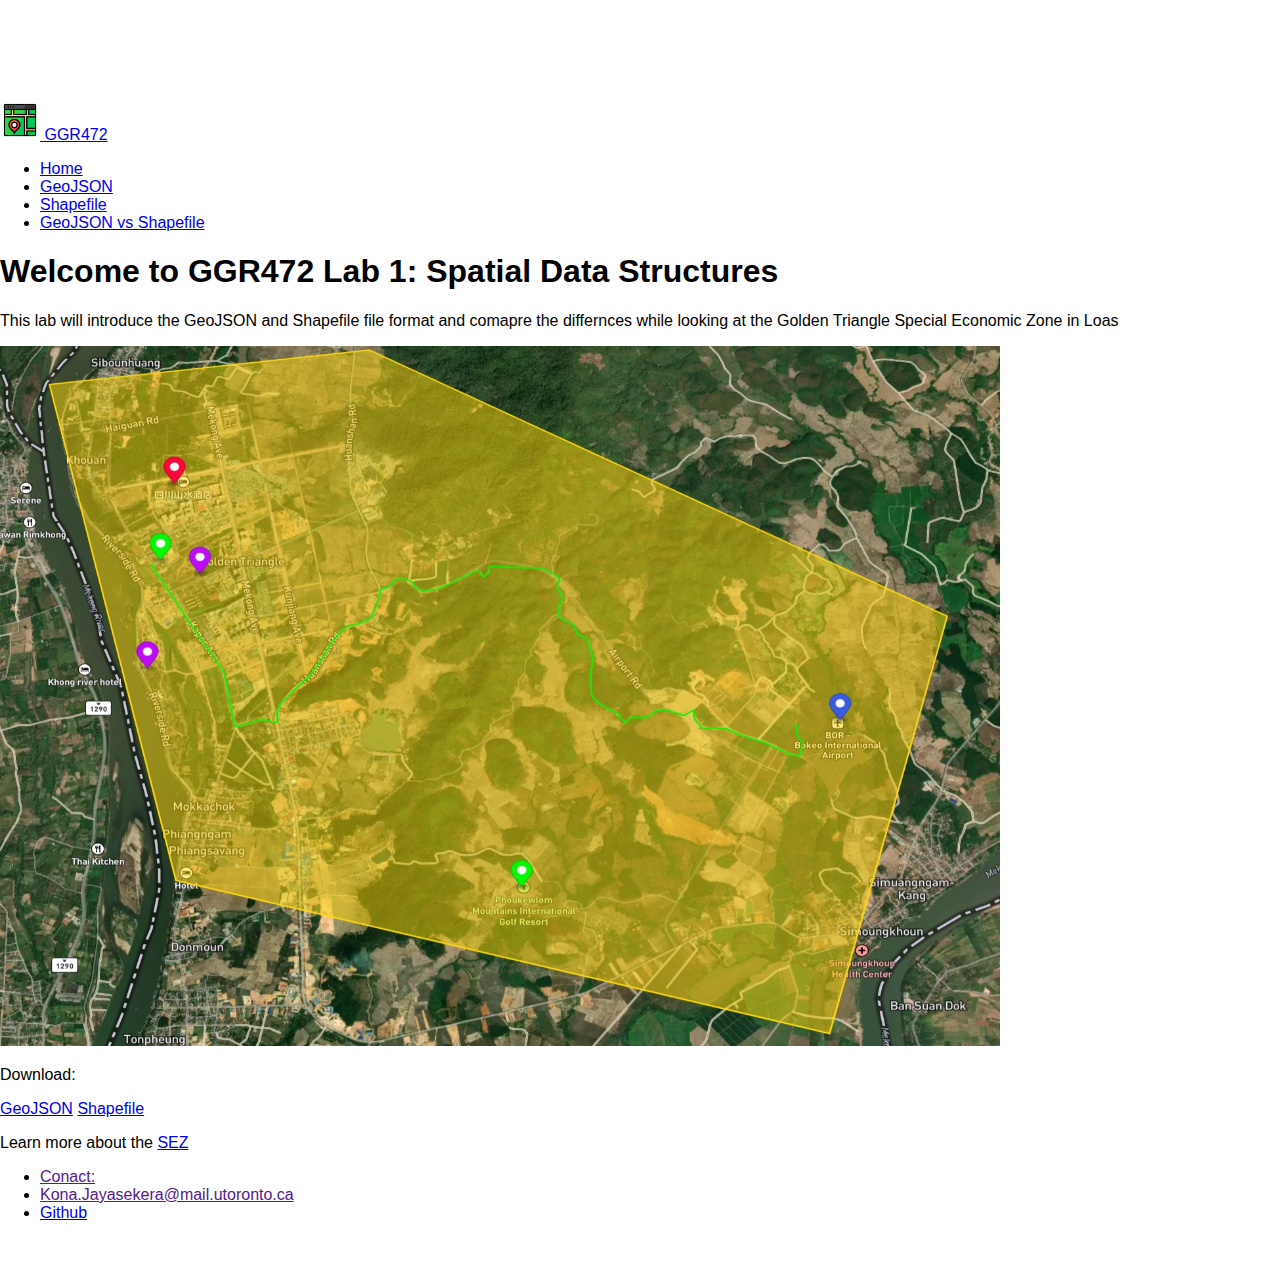
<file: index.html>
<!doctype html>
<html lang="en">
  <head>
    <!-- Required meta tags -->
    <meta charset="utf-8">
    <meta name="viewport" content="width=device-width, initial-scale=1, shrink-to-fit=no">

    <!-- Bootstrap CSS -->
    <link rel="stylesheet" href="style.css"> 
    <link rel="stylesheet" href="https://cdn.jsdelivr.net/npm/bootstrap@4.1.3/dist/css/bootstrap.min.css" integrity="sha384-MCw98/SFnGE8fJT3GXwEOngsV7Zt27NXFoaoApmYm81iuXoPkFOJwJ8ERdknLPMO" crossorigin="anonymous">

<title>GGR472 Lab 1: Spatial Data Sctutures </title>
  </head>
  <body>
    <!-- Creatinga a navbar class for the webpage that is fixed to the top and contains the sub catagoeries -->
    <nav class="navabr fixed-top navbar-expand-md navbar-dark bg-dark">
      <!--Adding a nice webmap icon for the webpage -->
      <a
        href="#"
        class="navbar-brand mb-0 h1">
          <img
          class="d-inline-block align-top"
          src="map.png"
          width="40" height="40" />
          GGR472
      </a>
      <div class = "collapse navbar-collapse" id="navbarNav">
        <ul class="navbar-nav">
          <li class="nav-item active">
            <a class="nav-link active" href="index.html">Home</a>
          </li>
          <li class="nav-item active">
            <a class="nav-link active" href="geojson.html">GeoJSON</a>
          </li>
          <li class="nav-item active">
            <a class="nav-link active" href="shapefile.html">Shapefile</a>
          </li>
          <li class="nav-item active">
            <a class="nav-link active" href="comparison.html">GeoJSON vs Shapefile</a>
          </li>
        </ul>
      </div>
    </nav>

    <!--The main container to hold the content for the webpage -->
    <div class=" main container">
       <!--Using the row and col organization system -->
      <div class="row">
          <div class="col">
              <h1>Welcome to GGR472 Lab 1: Spatial Data Structures</h1>
              <p> This lab will introduce the GeoJSON and Shapefile file format and comapre the differnces while looking at the Golden Triangle Special Economic Zone in Loas </p>
           <!--Inserting an image of my geojson -->
          <a
          href="SEZ.jpg"
          class="Example of GeoJSON">
            <img
            class="d-inline-block align-top"
            src="SEZ.jpg"
            width="1000" height="700" />
          </a>
           <!--Provding the files to download -->
          <p>Download:</p>
          <a href="GeoJSON.geojson" download>GeoJSON</a>
          <a href="Shapefile.zip" download>Shapefile</a>
          <p>Learn more about the <a href="https://en.wikipedia.org/wiki/Golden_Triangle_Special_Economic_Zone">SEZ</a></p>
          </div>
      </div>
    </div>

    <!-- Adding a navbar calss for the bottom of the page -->
    <nav class="navabr fixed-bottom navbar-expand-md navbar-dark bg-dark">
      <div class = "collapse navbar-collapse" id="navbarNav">
        <ul class="navbar-nav">
          <li class="nav-item disabled">
            <a class="nav-link" href=>Conact:</a>
          </li>
          <li class="nav-item disabled">
            <a class="nav-link " href="">Kona.Jayasekera@mail.utoronto.ca</a>
          </li>
          <li class="nav-item active">
            <a class="nav-link active" href="https://github.com/Kona75/GGR472-Lab_1">Github</a>
          </li>
        </ul>
      </div>
    </nav>

    <!-- jQuery first, then Popper.js, then Bootstrap JS -->
    <script src="https://code.jquery.com/jquery-3.3.1.slim.min.js" integrity="sha384-q8i/X+965DzO0rT7abK41JStQIAqVgRVzpbzo5smXKp4YfRvH+8abtTE1Pi6jizo" crossorigin="anonymous"></script>
    <script src="https://cdn.jsdelivr.net/npm/popper.js@1.14.3/dist/umd/popper.min.js" integrity="sha384-ZMP7rVo3mIykV+2+9J3UJ46jBk0WLaUAdn689aCwoqbBJiSnjAK/l8WvCWPIPm49" crossorigin="anonymous"></script>
    <script src="https://cdn.jsdelivr.net/npm/bootstrap@4.1.3/dist/js/bootstrap.min.js" integrity="sha384-ChfqqxuZUCnJSK3+MXmPNIyE6ZbWh2IMqE241rYiqJxyMiZ6OW/JmZQ5stwEULTy" crossorigin="anonymous"></script>
  </body>
</html>
</file>
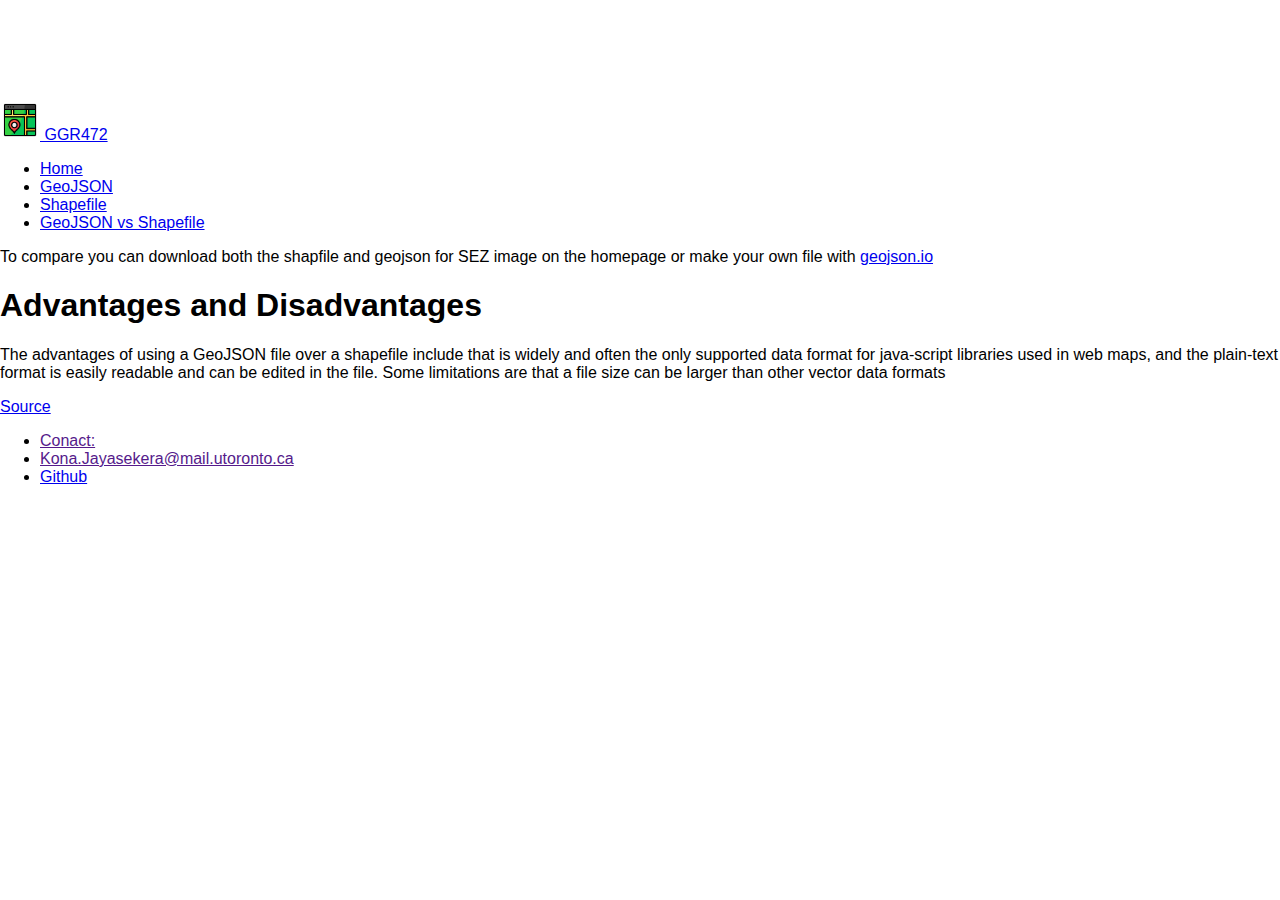
<file: comparison.html>
<!doctype html>
<html lang="en">
  <head>
    <!-- Required meta tags -->
    <meta charset="utf-8">
    <meta name="viewport" content="width=device-width, initial-scale=1, shrink-to-fit=no">

    <!-- Bootstrap CSS -->
    <link rel="stylesheet" href="style.css"> 
    <link rel="stylesheet" href="https://cdn.jsdelivr.net/npm/bootstrap@4.1.3/dist/css/bootstrap.min.css" integrity="sha384-MCw98/SFnGE8fJT3GXwEOngsV7Zt27NXFoaoApmYm81iuXoPkFOJwJ8ERdknLPMO" crossorigin="anonymous">

<title>GGR472 Lab 1: Spatial Data Sctutures </title>
  </head>
  <body>
    <nav class="navabr fixed-top navbar-expand-md navbar-dark bg-dark">
      <a
        href="#"
        class="navbar-brand mb-0 h1">
          <img
          class="d-inline-block align-top"
          src="map.png"
          width="40" height="40" />
          GGR472
      </a>
      <div class = "collapse navbar-collapse" id="navbarNav">
        <ul class="navbar-nav">
          <li class="nav-item active">
            <a class="nav-link active" href="index.html">Home</a>
          </li>
          <li class="nav-item active">
            <a class="nav-link active" href="geojson.html">GeoJSON</a>
          </li>
          <li class="nav-item active">
            <a class="nav-link active" href="shapefile.html">Shapefile</a>
          </li>
          <li class="nav-item active">
            <a class="nav-link active" href="comparison.html">GeoJSON vs Shapefile</a>
          </li>
        </ul>
      </div>
    </nav>

    <div class=" main container">
        <div class="row">
            <div class="col">
              <p>To compare you can download both the shapfile and geojson for SEZ image on the homepage or make your own file with <a href="https://geojson.io/">geojson.io</a></p>
                <h1>Advantages and Disadvantages</h1>
                <p>The advantages of using a GeoJSON file over a shapefile include that is widely and often the only supported data format for java-script libraries used in web maps, and the plain-text format is easily readable and can be edited in the file. Some limitations are that a file size can be larger than other vector data formats </p>
                <p><a href="https://geobgu.xyz/web-mapping2/geojson-1.html">Source</a></p>
              </div>
            </div>
          </div>
    <nav class="navabr fixed-bottom navbar-expand-md navbar-dark bg-dark">
      <div class = "collapse navbar-collapse" id="navbarNav">
        <ul class="navbar-nav">
          <li class="nav-item disabled">
            <a class="nav-link" href=>Conact:</a>
          </li>
          <li class="nav-item disabled">
            <a class="nav-link " href="">Kona.Jayasekera@mail.utoronto.ca</a>
          </li>
          <li class="nav-item active">
            <a class="nav-link active" href="https://github.com/Kona75/GGR472-Lab_1">Github</a>
          </li>
        </ul>
      </div>
    </nav>
    <!-- jQuery first, then Popper.js, then Bootstrap JS -->
    <script src="https://code.jquery.com/jquery-3.3.1.slim.min.js" integrity="sha384-q8i/X+965DzO0rT7abK41JStQIAqVgRVzpbzo5smXKp4YfRvH+8abtTE1Pi6jizo" crossorigin="anonymous"></script>
    <script src="https://cdn.jsdelivr.net/npm/popper.js@1.14.3/dist/umd/popper.min.js" integrity="sha384-ZMP7rVo3mIykV+2+9J3UJ46jBk0WLaUAdn689aCwoqbBJiSnjAK/l8WvCWPIPm49" crossorigin="anonymous"></script>
    <script src="https://cdn.jsdelivr.net/npm/bootstrap@4.1.3/dist/js/bootstrap.min.js" integrity="sha384-ChfqqxuZUCnJSK3+MXmPNIyE6ZbWh2IMqE241rYiqJxyMiZ6OW/JmZQ5stwEULTy" crossorigin="anonymous"></script>
  </body>
</html>
</file>
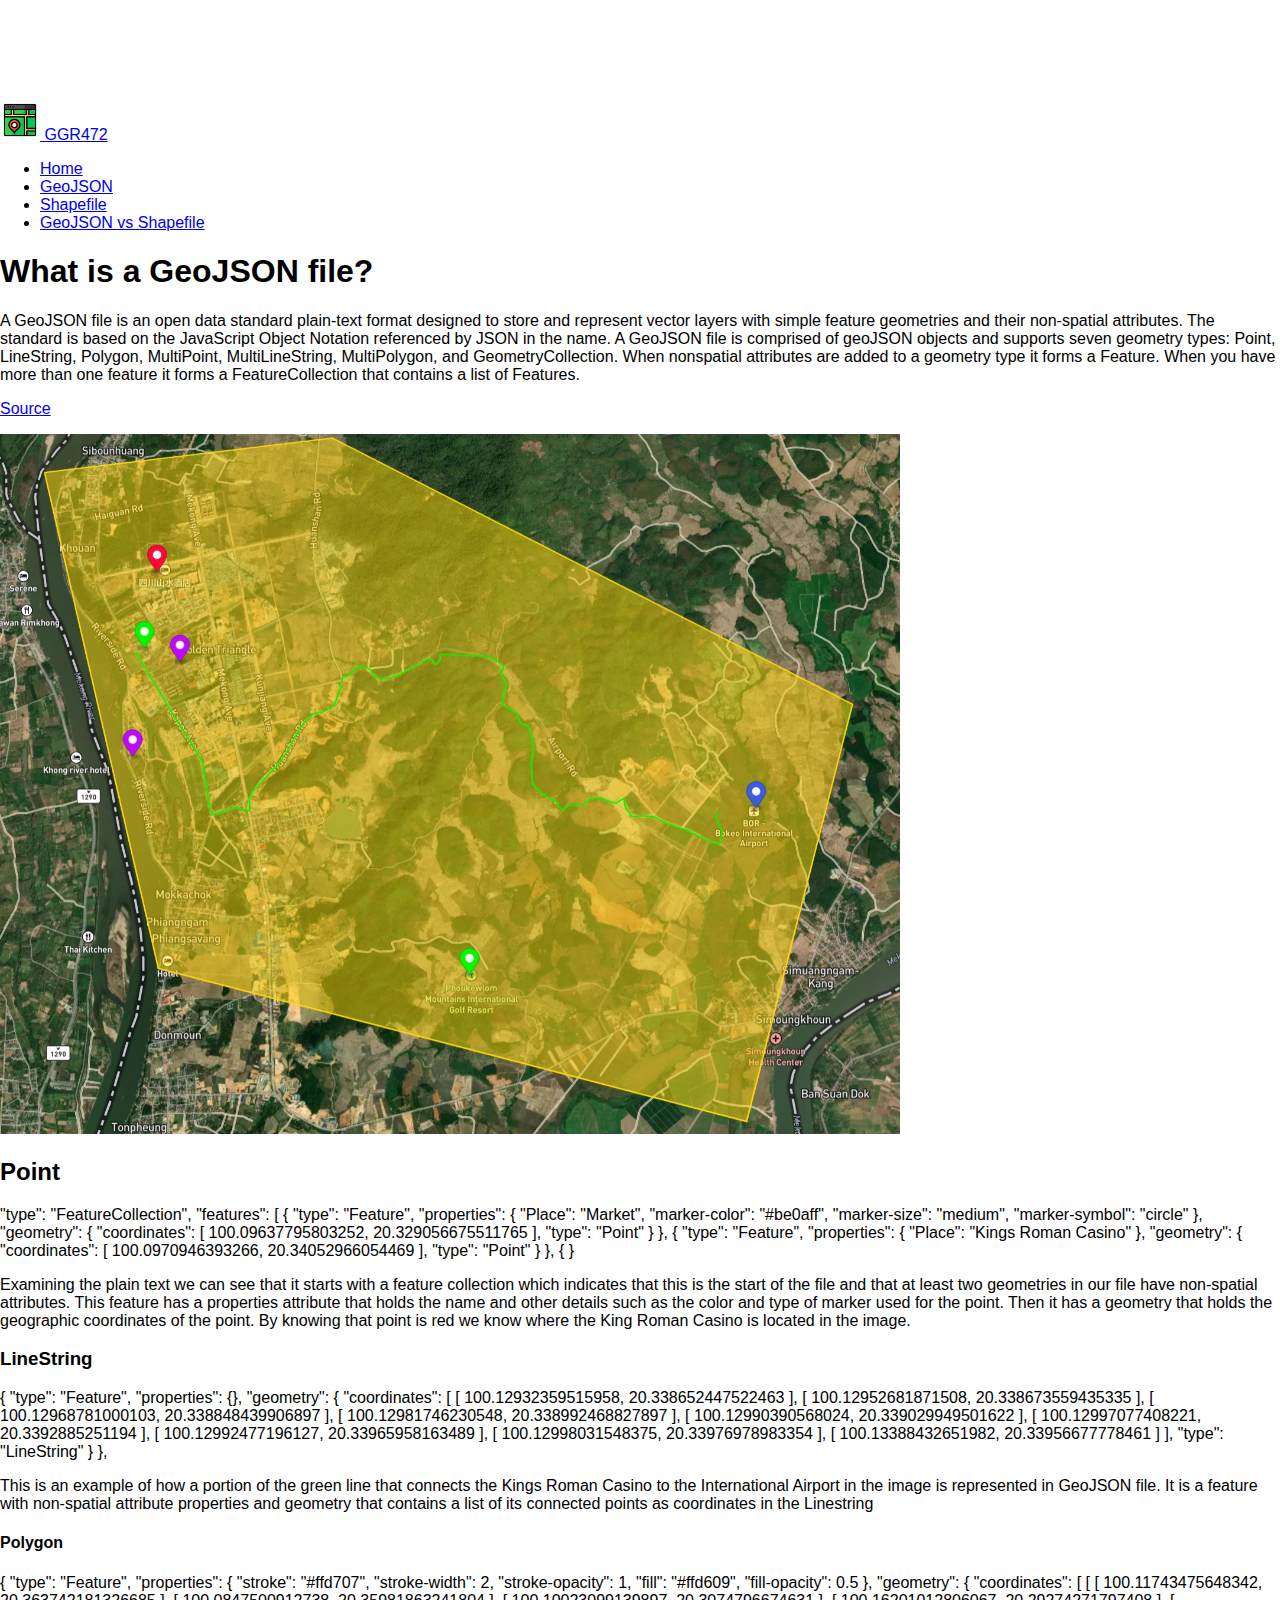
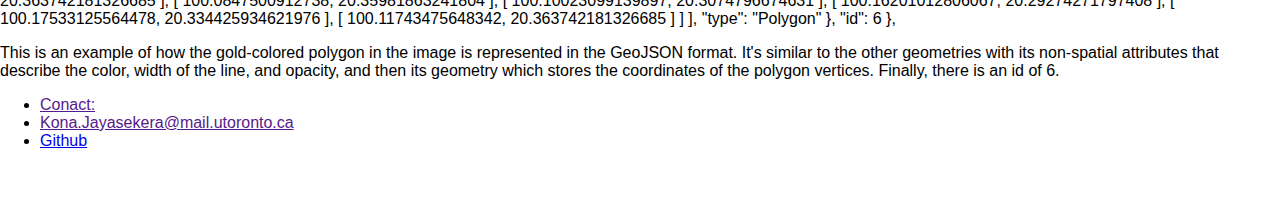
<file: geojson.html>
<!doctype html>
<html lang="en">
  <head>
    <!-- Required meta tags -->
    <meta charset="utf-8">
    <meta name="viewport" content="width=device-width, initial-scale=1, shrink-to-fit=no">

    <!-- Bootstrap CSS -->
    <link rel="stylesheet" href="style.css"> 
    <link rel="stylesheet" href="https://cdn.jsdelivr.net/npm/bootstrap@4.1.3/dist/css/bootstrap.min.css" integrity="sha384-MCw98/SFnGE8fJT3GXwEOngsV7Zt27NXFoaoApmYm81iuXoPkFOJwJ8ERdknLPMO" crossorigin="anonymous">

<title>GGR472 Lab 1: Spatial Data Sctutures </title>
  </head>
  <body>
    <nav class="navabr fixed-top navbar-expand-md navbar-dark bg-dark">
      <a
        href="#"
        class="navbar-brand mb-0 h1">
          <img
          class="d-inline-block align-top"
          src="map.png"
          width="40" height="40" />
          GGR472
      </a>
      <div class = "collapse navbar-collapse" id="navbarNav">
        <ul class="navbar-nav">
          <li class="nav-item active">
            <a class="nav-link active" href="index.html">Home</a>
          </li>
          <li class="nav-item active">
            <a class="nav-link active" href="geojson.html">GeoJSON</a>
          </li>
          <li class="nav-item active">
            <a class="nav-link active" href="shapefile.html">Shapefile</a>
          </li>
          <li class="nav-item active">
            <a class="nav-link active" href="comparison.html">GeoJSON vs Shapefile</a>
          </li>
        </ul>
      </div>
    </nav>

    <div class=" main container">
        <div class="row">
            <div class="col">
                <h1>What is a GeoJSON file?</h1>
                <p> A GeoJSON file is an open data standard plain-text format designed to store and represent vector layers with simple feature geometries and their non-spatial attributes. The standard is based on the JavaScript Object Notation referenced by JSON in the name. A GeoJSON file is comprised of geoJSON objects and supports seven geometry types: Point, LineString, Polygon, MultiPoint, MultiLineString, MultiPolygon, and GeometryCollection. When nonspatial attributes are added to a geometry type it forms a Feature. When you have more than one feature it forms a FeatureCollection that contains a list of Features.</p>
                <p><a href="https://geobgu.xyz/web-mapping2/geojson-1.html">Source</a></p>
            <a href="SEZ.jpg"
            class="Example of GeoJSON">
              <img
              class="d-inline-block align-top"
              src="SEZ.jpg"
    
              width="900" height="700" />
            </a>
            <h2>Point</h2>
            <p> "type": "FeatureCollection",
              "features": [
                {
                  "type": "Feature",
                  "properties": {
                    "Place": "Market",
                    "marker-color": "#be0aff",
                    "marker-size": "medium",
                    "marker-symbol": "circle"
                  },
                  "geometry": {
                    "coordinates": [
                      100.09637795803252,
                      20.329056675511765
                    ],
                    "type": "Point"
                  }
                },
                {
                  "type": "Feature",
                  "properties": {
                    "Place": "Kings Roman Casino"
                  },
                  "geometry": {
                    "coordinates": [
                      100.0970946393266,
                      20.34052966054469
                    ],
                    "type": "Point"
                  }
                },
                {
            }</p>
            <p>Examining  the plain text we can see that it starts with a feature collection which indicates that this is the start of the file and that at least two geometries in our file have non-spatial attributes. This feature has a properties attribute that holds the name and other details such as the color and type of marker used for the point. Then it has a geometry that holds the geographic coordinates of the point. By knowing that point is red we know where the King Roman Casino is located in the image.</p>
            <h3>LineString</h3>
            <p>{
              "type": "Feature",
              "properties": {},
              "geometry": {
                "coordinates": [
                  [
                    100.12932359515958,
                    20.338652447522463
                  ],
                  [
                    100.12952681871508,
                    20.338673559435335
                  ],
                  [
                    100.12968781000103,
                    20.338848439906897
                  ],
                  [
                    100.12981746230548,
                    20.338992468827897
                  ],
                  [
                    100.12990390568024,
                    20.339029949501622
                  ],
                  [
                    100.12997077408221,
                    20.3392885251194
                  ],
                  [
                    100.12992477196127,
                    20.33965958163489
                  ],
                  [
                    100.12998031548375,
                    20.33976978983354
                  ],
                  [
                    100.13388432651982,
                    20.33956677778461
                  ]
                ],
                "type": "LineString"
              }
            },</p>
            <p>This is an example of how a portion of the green line that connects the Kings Roman Casino to the International Airport in the image is represented in GeoJSON file. It is a feature with non-spatial attribute properties and geometry that contains a list of its connected points as coordinates in the Linestring</p>
            <h4>Polygon</h4>
            <p>{
              "type": "Feature",
              "properties": {
                "stroke": "#ffd707",
                "stroke-width": 2,
                "stroke-opacity": 1,
                "fill": "#ffd609",
                "fill-opacity": 0.5
              },
              "geometry": {
                "coordinates": [
                  [
                    [
                      100.11743475648342,
                      20.363742181326685
                    ],
                    [
                      100.0847500912738,
                      20.35981863241804
                    ],
                    [
                      100.10023099139897,
                      20.3074796674631
                    ],
                    [
                      100.16201012806067,
                      20.29274271797408
                    ],
                    [
                      100.17533125564478,
                      20.334425934621976
                    ],
                    [
                      100.11743475648342,
                      20.363742181326685
                    ]
                  ]
                ],
                "type": "Polygon"
              },
              "id": 6
            },</p>
            <p>This is an example of how the gold-colored polygon in the image is represented in the GeoJSON format.  It's similar to the other geometries with its non-spatial attributes that describe the color, width of the line, and opacity, and then its geometry which stores the coordinates of the polygon vertices. Finally, there is an id of 6.</p>
          </div>
        </div>
    </div>
    <nav class="navabr fixed-bottom navbar-expand-md navbar-dark bg-dark">
      <div class = "collapse navbar-collapse" id="navbarNav">
        <ul class="navbar-nav">
          <li class="nav-item disabled">
            <a class="nav-link" href=>Conact:</a>
          </li>
          <li class="nav-item disabled">
            <a class="nav-link " href="">Kona.Jayasekera@mail.utoronto.ca</a>
          </li>
          <li class="nav-item active">
            <a class="nav-link active" href="https://github.com/Kona75/GGR472-Lab_1">Github</a>
        </ul>
      </div>
    </nav>


    <!-- jQuery first, then Popper.js, then Bootstrap JS -->
    <script src="https://code.jquery.com/jquery-3.3.1.slim.min.js" integrity="sha384-q8i/X+965DzO0rT7abK41JStQIAqVgRVzpbzo5smXKp4YfRvH+8abtTE1Pi6jizo" crossorigin="anonymous"></script>
    <script src="https://cdn.jsdelivr.net/npm/popper.js@1.14.3/dist/umd/popper.min.js" integrity="sha384-ZMP7rVo3mIykV+2+9J3UJ46jBk0WLaUAdn689aCwoqbBJiSnjAK/l8WvCWPIPm49" crossorigin="anonymous"></script>
    <script src="https://cdn.jsdelivr.net/npm/bootstrap@4.1.3/dist/js/bootstrap.min.js" integrity="sha384-ChfqqxuZUCnJSK3+MXmPNIyE6ZbWh2IMqE241rYiqJxyMiZ6OW/JmZQ5stwEULTy" crossorigin="anonymous"></script>
  </body>
</html>
     
    <!-- Optional JavaScript -->
    <!-- jQuery first, then Popper.js, then Bootstrap JS -->
    <script src="https://code.jquery.com/jquery-3.3.1.slim.min.js" integrity="sha384-q8i/X+965DzO0rT7abK41JStQIAqVgRVzpbzo5smXKp4YfRvH+8abtTE1Pi6jizo" crossorigin="anonymous"></script>
    <script src="https://cdn.jsdelivr.net/npm/popper.js@1.14.3/dist/umd/popper.min.js" integrity="sha384-ZMP7rVo3mIykV+2+9J3UJ46jBk0WLaUAdn689aCwoqbBJiSnjAK/l8WvCWPIPm49" crossorigin="anonymous"></script>
    <script src="https://cdn.jsdelivr.net/npm/bootstrap@4.1.3/dist/js/bootstrap.min.js" integrity="sha384-ChfqqxuZUCnJSK3+MXmPNIyE6ZbWh2IMqE241rYiqJxyMiZ6OW/JmZQ5stwEULTy" crossorigin="anonymous"></script>
  </body>
</html>
</file>
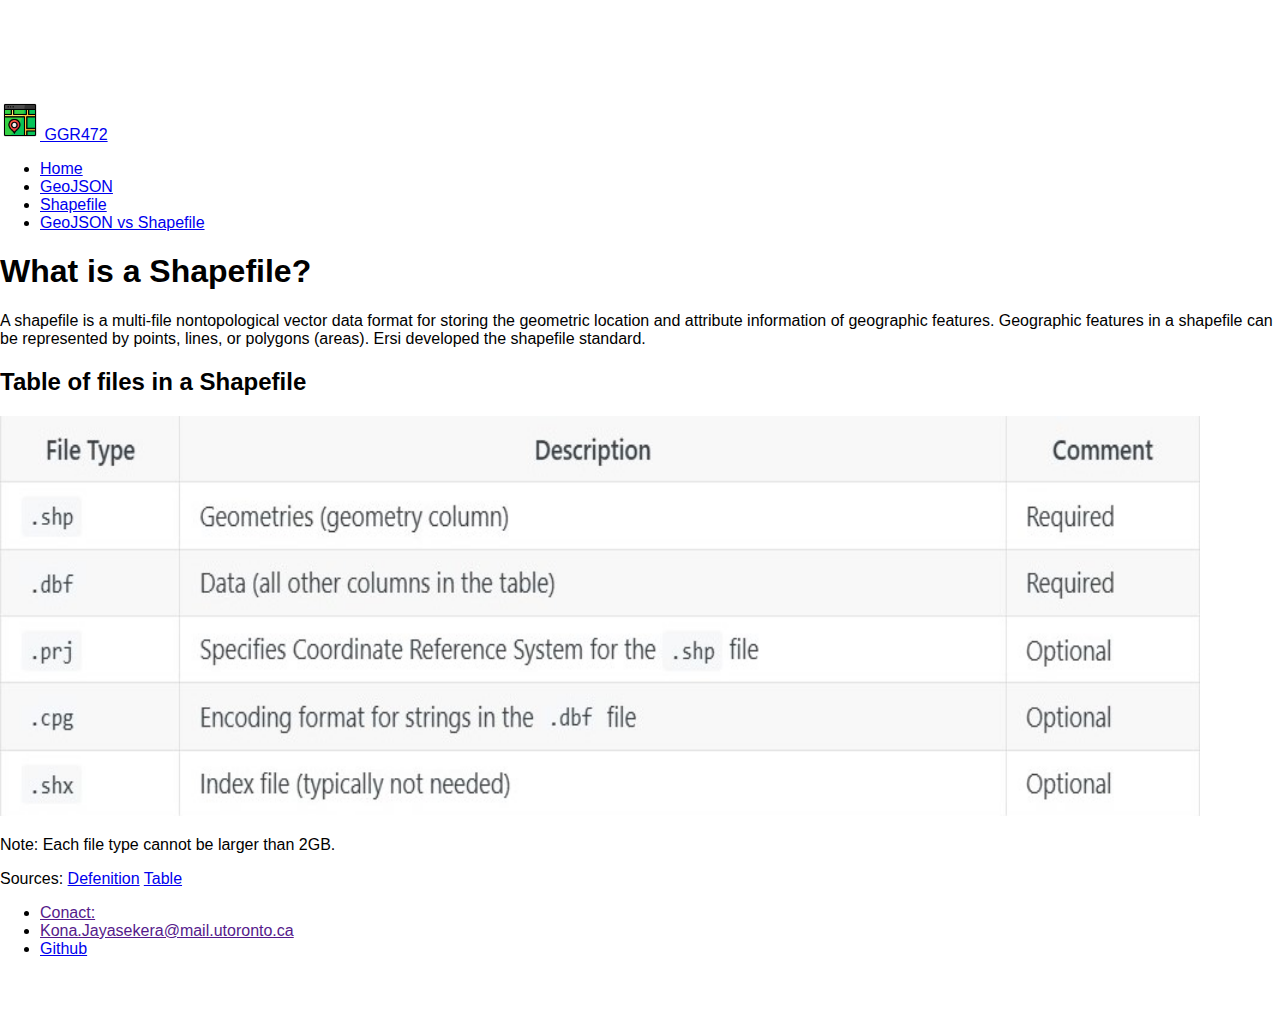
<file: shapefile.html>
<!doctype html>
<html lang="en">
  <head>
    <!-- Required meta tags -->
    <meta charset="utf-8">
    <meta name="viewport" content="width=device-width, initial-scale=1, shrink-to-fit=no">

    <!-- Bootstrap CSS -->
    <link rel="stylesheet" href="style.css"> 
    <link rel="stylesheet" href="https://cdn.jsdelivr.net/npm/bootstrap@4.1.3/dist/css/bootstrap.min.css" integrity="sha384-MCw98/SFnGE8fJT3GXwEOngsV7Zt27NXFoaoApmYm81iuXoPkFOJwJ8ERdknLPMO" crossorigin="anonymous">

<title>GGR472 Lab 1: Spatial Data Sctutures </title>
  </head>
  <body>
    <nav class="navabr fixed-top navbar-expand-md navbar-dark bg-dark">
      <a
        href="#"
        class="navbar-brand mb-0 h1">
          <img
          class="d-inline-block align-top"
          src="map.png"
          width="40" height="40" />
          GGR472
      </a>
      <div class = "collapse navbar-collapse" id="navbarNav">
        <ul class="navbar-nav">
          <li class="nav-item active">
            <a class="nav-link active" href="index.html">Home</a>
          </li>
          <li class="nav-item active">
            <a class="nav-link active" href="geojson.html">GeoJSON</a>
          </li>
          <li class="nav-item active">
            <a class="nav-link active" href="shapefile.html">Shapefile</a>
          </li>
          <li class="nav-item active">
            <a class="nav-link active" href="comparison.html">GeoJSON vs Shapefile</a>
          </li>
        </ul>
      </div>
    </nav>

    <div class=" main container">
        <div class="row">
            <div class="col">
                <h1>What is a Shapefile?</h1>
                <p>A shapefile is a multi-file nontopological vector data format for storing the geometric location and attribute information of geographic features. Geographic features in a shapefile can be represented by points, lines, or polygons (areas). Ersi developed the shapefile standard. </p>
                <h2>Table of files in a Shapefile</h2>
            <img src ="Shapefile_table.jpg" width="1200" height="400" />
            </div>
            <p>Note: Each file type cannot be larger than 2GB.  </p>
          
            <p> Sources: <a href="https://desktop.arcgis.com/en/arcmap/latest/manage-data/shapefiles/what-is-a-shapefile.htm#:~:text=A%20shapefile%20is%20a%20simple,%2C%20or%20polygons%20(areas).">Defenition</a> <a href="https://docs.foursquare.com/analytics-products/docs/data-formats-shapefile#:~:text=The%20Shapefile%20format%20contains%20a,a%20number%20of%20data%20columns.&text=Shapefile%20is%20a%20multi%20file,basename%20but%20different%20extensions%20stations.">Table</a></p>
          </div>
      </div>

      <nav class="navabr fixed-bottom navbar-expand-md navbar-dark bg-dark">
        <div class = "collapse navbar-collapse" id="navbarNav">
          <ul class="navbar-nav">
            <li class="nav-item disabled">
              <a class="nav-link" href=>Conact:</a>
            </li>
            <li class="nav-item disabled">
              <a class="nav-link " href="">Kona.Jayasekera@mail.utoronto.ca</a>
            </li>
            <li class="nav-item active">
              <a class="nav-link active" href="https://github.com/Kona75/GGR472-Lab_1">Github</a>
            </li>
          </ul>
        </div>
      </nav>
    <!-- jQuery first, then Popper.js, then Bootstrap JS -->
    <script src="https://code.jquery.com/jquery-3.3.1.slim.min.js" integrity="sha384-q8i/X+965DzO0rT7abK41JStQIAqVgRVzpbzo5smXKp4YfRvH+8abtTE1Pi6jizo" crossorigin="anonymous"></script>
    <script src="https://cdn.jsdelivr.net/npm/popper.js@1.14.3/dist/umd/popper.min.js" integrity="sha384-ZMP7rVo3mIykV+2+9J3UJ46jBk0WLaUAdn689aCwoqbBJiSnjAK/l8WvCWPIPm49" crossorigin="anonymous"></script>
    <script src="https://cdn.jsdelivr.net/npm/bootstrap@4.1.3/dist/js/bootstrap.min.js" integrity="sha384-ChfqqxuZUCnJSK3+MXmPNIyE6ZbWh2IMqE241rYiqJxyMiZ6OW/JmZQ5stwEULTy" crossorigin="anonymous"></script>
  </body>
</html>
     
    <!-- Optional JavaScript -->
    <!-- jQuery first, then Popper.js, then Bootstrap JS -->
    <script src="https://code.jquery.com/jquery-3.3.1.slim.min.js" integrity="sha384-q8i/X+965DzO0rT7abK41JStQIAqVgRVzpbzo5smXKp4YfRvH+8abtTE1Pi6jizo" crossorigin="anonymous"></script>
    <script src="https://cdn.jsdelivr.net/npm/popper.js@1.14.3/dist/umd/popper.min.js" integrity="sha384-ZMP7rVo3mIykV+2+9J3UJ46jBk0WLaUAdn689aCwoqbBJiSnjAK/l8WvCWPIPm49" crossorigin="anonymous"></script>
    <script src="https://cdn.jsdelivr.net/npm/bootstrap@4.1.3/dist/js/bootstrap.min.js" integrity="sha384-ChfqqxuZUCnJSK3+MXmPNIyE6ZbWh2IMqE241rYiqJxyMiZ6OW/JmZQ5stwEULTy" crossorigin="anonymous"></script>
  </body>
</html>
</file>
<file: style.css>
/* Adding padding the top and bottom of the page to accommodate the navbars to display text properly*/
body {
    font-family: Arial, sans-serif;
    margin: 0;
    padding-top: 100px;
    padding-bottom: 50px;
}
</file>
